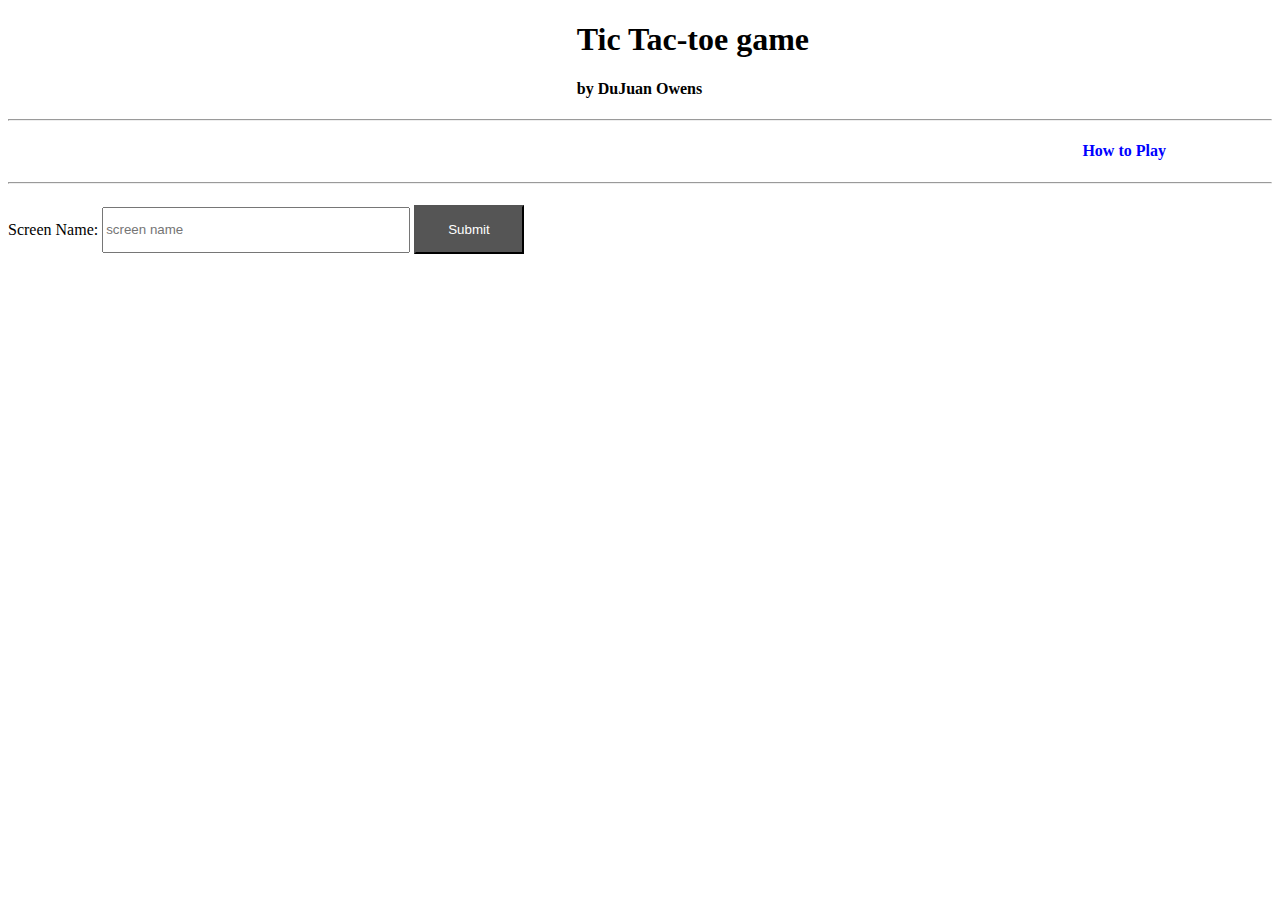
<file: index.html>
<!DOCTYPE html>
<html lang="en">

<head>
	<meta charset="UTF-8">
	<meta name="viewport" content="width=device-width, initial-scale=1.0">
	<meta name="author" content="DuJuan Owens">
	<meta name="description" content="Tic Tac Toe">
	<title>Welcome to Tic Tac Toe</title>
	<link rel="stylesheet" href="styles.css">

</head>

<body>
	<div id="header">
		<h1>
			Tic Tac-toe game
		</h1>
		<h4>by DuJuan Owens</h4>
	</div>
	<hr>

	<h4 id="helpBox">How to Play</h4>

	<hr>
	<div id="login-phase">
		<form id="login-form" onsubmit="return false;">
			<label for="screenName">Screen Name:</label>
			<input id="screen-input" name="screenName" type="text" placeholder="screen name">

			<button name="loginBtn" type="submit">Submit</button>
			<input type="hidden" name="action" value="login" />
			<div id="loginError" style="color:red; margin-top: 10px;"></div>
		</form>
	</div>
	<div id="popupOverlay" class="popup-overlay"> <!-- the popup div for the overlay  -->
		<div class="popup-box">
			<span class="close-btn" onclick="hidePopup()">&times;</span>
			<div id="popupContent">This is the popup message</div>
		</div>
	</div>

	<div class="phase" id="menu-phase">
		<div class="container">
			<div class="table-container">
				<table class="table-status" border="1">
					<caption>Players</caption>
					<thead>
						<tr>
							<th>X-player</th>
							<th>O-player</th>
						</tr>
					</thead>
					<tbody id="player-table">

					</tbody>
				</table>
			</div>
			<div class="table-container">

				<table class="table-status" border="1">

					<thead>
						<tr>
							<th>Idle Clients</th>

						</tr>
					</thead>
					<tbody id="idle-table">


				</table>
			</div>
		</div>


		<div>
			<button id="newGame">NEW<br> GAME</button>
		</div>
	</div>

	<div class="phase" id="game-phase">
		<table id=game-status>
			<tr>
				<th>X:</th>
				<th>O:</th>
				<th>Turn:</th>
			</tr>
			<tr>
				<td id="x-label">Snake</td>
				<td id="o-label">Lion</td>
				<td id="turn-label">X-Snake</td>
			</tr>
		</table>


		<table id="tic-tac-toe-board">
			<tr>
				<td id="cell-0" data-cell-index="0"></td>
				<td id="cell-1" data-cell-index="1"></td>
				<td id="cell-2" data-cell-index="2"></td>
			</tr>
			<tr>
				<td id="cell-3" data-cell-index="3"></td>
				<td id="cell-4" data-cell-index="4"></td>
				<td id="cell-5" data-cell-index="5"></td>
			</tr>
			<tr>
				<td id="cell-6" data-cell-index="6"></td>
				<td id="cell-7" data-cell-index="7"></td>
				<td id="cell-8" data-cell-index="8"></td>
			</tr>
		</table>


	</div>





	<script src="https://cdn.socket.io/4.7.4/socket.io.min.js"></script>

	<script src="myscripts.js"></script>


	<script>

		let yourSymbol = "";
		let opponentSymbol = "";
		let yourTurn = false;
		let screenName = "";
		let opponentName = "";



		var connectedSocket = null;

		// Send message to Server. 
		// Will create a connection if one is not already established
		function sendToServer(messageType, message) {
			try {
				if (!connectedSocket) createSocket();
				connectedSocket.emit(messageType, message); // send msg to server
			} catch (err) {
				alert("System error 987: " + err + " contact us, or try again later");
			}
		}

		function createSocket() {
			try {
				connectedSocket = io("http://13.58.196.73:8080", { transports: ["websocket"], withCredentials: true });
			} catch (err) {
				alert('connectedSocket create error, contact us');
				connectedSocket = null;
				return;
			}


			connectedSocket.on("LOGIN-OK", function (message) {
				connectedSocket.screenName = message.screenName;
				console.log(connectedSocket);
				hideLogin();
				showMenu();
				connectedSocket.emit("update-idle");
				connectedSocket.emit("print-players");



			});

			connectedSocket.on("PLAY", function (message) {




				showGame();// shows the  game table 



				document.getElementById("x-label").innerText = message.x_player;
				document.getElementById("o-label").innerText = message.o_player;

				document.getElementById("turn-label").innerText = "X-" + message.x_player;
				//always goes first

				if (connectedSocket.screenName === message.x_player) {
					yourSymbol = "X";
					opponentSymbol = "O";
					yourTurn = true;
					opponentName = message.o_player;
				} else {
					yourSymbol = "O";
					opponentSymbol = "X";
					yourTurn = false;
					opponentName = message.x_player;
				}

				document.querySelectorAll("#tic-tac-toe-board td").forEach(td => {
					td.textContent = "";

				});





			});


			connectedSocket.on("update-gamelist2", function (rows) {

				if (rows && rows.length > 0) {
					const tbody = document.getElementById("player-table");
					tbody.innerHTML = ""; // clear existing rows

					rows.forEach(row => {
						const tr = document.createElement("tr");

						const xCell = document.createElement("td");
						const oCell = document.createElement("td");

						// If a player slot is empty, add a Join button
						if (row.x_player) {
							xCell.textContent = row.x_player;
						} else {
							xCell.innerHTML = `<button class="Join" data-position="x">Join</button>`;
						}

						if (row.o_player) {
							oCell.textContent = row.o_player;
						} else {
							oCell.innerHTML = `<button class="Join" data-position="o">Join</button>`;
						}

						tr.appendChild(xCell);
						tr.appendChild(oCell);
						tbody.appendChild(tr);
					});
				}
			});


			connectedSocket.on("MOVE", ({ cell }) => {
				const targetCell = document.querySelector(`[data-cell-index="${cell}"]`);
				if (targetCell && targetCell.textContent === "") {
					targetCell.textContent = opponentSymbol;
					yourTurn = true;
					document.getElementById("turn-label").innerText=yourSymbol+"- " + screenName;
					
					


					

					// Check for win/draw here
					const result = checkGameOver();
					if (result !== null) {
						// result = 'X', 'O', or 'D'
						connectedSocket.emit("END-GAME", {
							winner: result,
							screenName,
							opponentName
							
						});
					}
				}
			});


			connectedSocket.on("END-GAME", ({ winner }) => {
				let message = winner === "D"
					? "Game is a draw!"
					: (winner === yourSymbol ? "You won!" : "You lost!");

				showPopup(message);

				// Disable all empty cells
				document.querySelectorAll('#tic-tac-toe-board td').forEach(td => {
					if (td.textContent === "") td.style.pointerEvents = "none";
				});

				// Re-enable new game button
				document.getElementById("newGame").disabled = false;
			});


			connectedSocket.on("update-gamelist", function (message) {

				let position = message.position.toLowerCase();
				let tCell = document.getElementById("player-table")
				const newRow = document.createElement('tr');
				const playerCell = document.createElement('td');
				const playerCell2 = document.createElement('td');
				if (position == "x") {
					playerCell.textContent = message.screenName;
					playerCell2.innerHTML = "<button class = 'Join'>Join</button>";

				}
				else {
					playerCell.innerHTML = "<button class = 'Join'>Join</button>";
					playerCell2.textContent = message.screenName;

				}
				newRow.appendChild(playerCell);
				newRow.appendChild(playerCell2);
				tCell.appendChild(newRow);
				connectedSocket.emit("update-idle");


			});

			connectedSocket.on("update-idlelist", function (idleUser) {
				const tableBody = document.getElementById("idle-table");
				tableBody.innerHTML = "";
				idleUser.forEach((user) => {
					const row = document.createElement("tr");
					const cell = document.createElement("td");
					cell.textContent = user.user;
					row.appendChild(cell);
					tableBody.appendChild(row);



				});

			});


			// Here's another message type event handler
			// Come here when messages of type "game-msg" are sent from server to client via the connectedSocket
			connectedSocket.on("LOGIN-TAKEN", function (message) {
				loginError("That user name is already  in use");
			});

			connectedSocket.on("alert", function (message) {
				alert(message);
			});
		}

		// Send the typed message to server, then wipe the typed message
		function sendMessage() {
			if ((screenName = document.getElementById("screen-input").value).length == 0) loginError("Can't send empty string");
			else {
				sendToServer("TO-SERVER LOGIN screen-name", { 'screenName': screenName });
				document.getElementById("screen-input").value = "";
			}
		}

		// Handle join, exit and other messaging for the private room

		createSocket();

		document.getElementById("login-form").addEventListener("submit", function (e) {     //when submit is pressed and prevent reload of the  page do this ..
			e.preventDefault();
			document.getElementById("loginError").innerText = '';



			sendMessage();

		});
		document.getElementById("newGame").addEventListener("click", function (e) {     //when submit is pressed and prevent reload of the  page do this ..
			e.preventDefault();
			let userInput = "";
			while (userInput.toLowerCase() != "x" && userInput.toLowerCase() !== "o") {
				userInput = prompt("Which would you like to be X or O?");
				if (userInput === null) return; // if cancel is pressed.

			}
			connectedSocket.emit("new-game", userInput);



		});
		document.addEventListener("click", function (e) {
			if (e.target.classList.contains("Join")) {
				e.preventDefault();

				const buttonCell = e.target.parentElement;      // <td> containing the button
				const row = buttonCell.parentElement;           // <tr> row
				const cells = row.children;

				const index = Array.from(cells).indexOf(buttonCell);
				const otherCell = cells[1 - index];
				const playerName = otherCell.textContent.trim();

				console.log("You are joining:", playerName);

				if (playerName !== connectedSocket.screenName) {
					if (index === 0) {
						// Clicked Join on the X side, user is joining as O
						connectedSocket.emit("join", { position: "o", opponent: playerName });
					} else {
						// Clicked Join on the O side, user is joining as X
						connectedSocket.emit("join", { position: "x", opponent: playerName });
					}
				} else {
					showPopup("You can't join a game with yourself");
				}
			}
		});


		document.querySelectorAll('#tic-tac-toe-board td').forEach((cell) => {
			cell.addEventListener("click", function () {
				const cellNum = parseInt(cell.dataset.cellIndex); // 0–8
				if (cell.textContent !== "") return; // already taken

				if (yourTurn) {
					let opponent;

					cell.textContent = yourSymbol; // 'X' or 'O'

					const result = checkGameOver();
					if (result !== null) {
					connectedSocket.emit("END-GAME", {
						winner: result,
						screenName,
						opponentName
							});
	}
					if(yourSymbol.toLowerCase()=="x")
					{
						 opponent=document.getElementById("o-label").innerText;
						 document.getElementById("turn-label").innerText="O - " + opponent;
					}
						else
						{
							opponent = document.getElementById("x-label").innerText;
							document.getElementById("turn-label").innerText="X - " + opponent;
						}

					sendToServer("MOVE", {
						screenName: opponent,
						cell: cellNum
					});
					yourTurn = false; // disable until move comes back
				} else {
					showPopup("Not your turn!");
				}
			});
		});

		function checkGameOver() {
			const cells = Array.from(document.querySelectorAll('#tic-tac-toe-board td')).map(td => td.textContent);

			const winPatterns = [
				[0, 1, 2], [3, 4, 5], [6, 7, 8], // rows
				[0, 3, 6], [1, 4, 7], [2, 5, 8], // cols
				[0, 4, 8], [2, 4, 6]           // diags
			];

			for (let pattern of winPatterns) {
				const [a, b, c] = pattern;
				if (cells[a] && cells[a] === cells[b] && cells[b] === cells[c]) {
					return cells[a]; // 'X' or 'O'
				}
			}

			if (cells.every(cell => cell !== "")) {
				return 'D'; // Draw
			}

			return null;
		}










	</script>

</body>

</html>
</file>
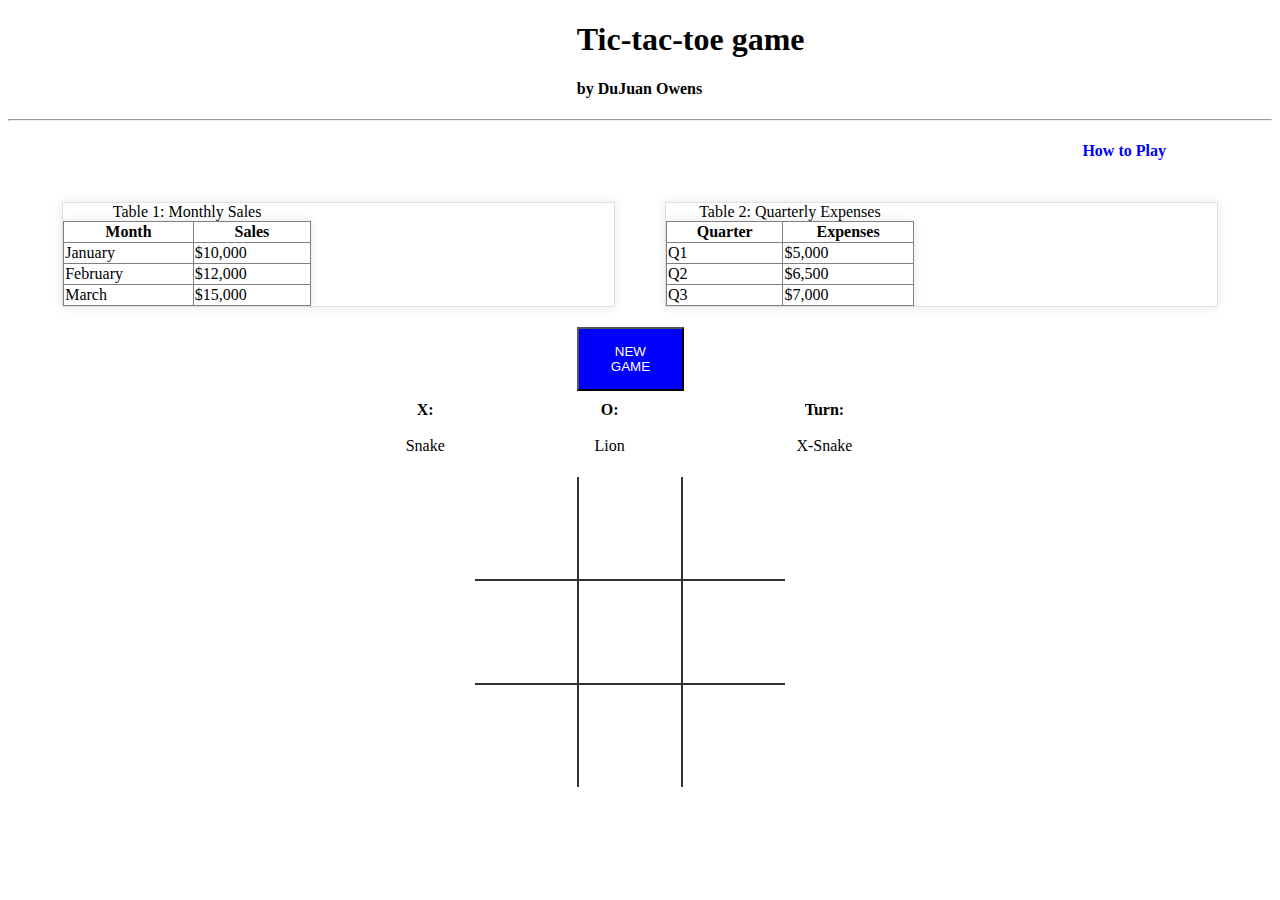
<file: game.html>
<!DOCTYPE html>
<html lang="en">
<head>
    <meta charset="UTF-8">
    <meta name="viewport" content="width=device-width, initial-scale=1.0">
    <title>Document</title>
</head>
<link rel="stylesheet" href="styles.css">

<body>
    <div id = "header">
    <h1>
        Tic-tac-toe game
    </h1>
    <h4>
        by DuJuan Owens
    </h4>
</div>
    <hr>
    <h4 id = "helpBox">How to Play</h4>

    <div class="container">
        <div class = "table-container">
        <table class = "table-status" border="1">
            <caption>Table 1: Monthly Sales</caption>
            <thead>
                <tr>
                    <th>Month</th>
                    <th>Sales</th>
                </tr>
            </thead>
            <tbody>
                <tr>
                    <td>January</td>
                    <td>$10,000</td>
                </tr>
                <tr>
                    <td>February</td>
                    <td>$12,000</td>
                </tr>
                <tr>
                    <td>March</td>
                    <td>$15,000</td>
                </tr>
            </tbody>
        </table>
        </div>
        <div class = "table-container">

        <table class = "table-status" border="1">
            <caption>Table 2: Quarterly Expenses</caption>
            <thead>
                <tr>
                    <th>Quarter</th>
                    <th>Expenses</th>
                </tr>
            </thead>
            <tbody>
                <tr>
                    <td>Q1</td>
                    <td>$5,000</td>
                </tr>
                <tr>
                    <td>Q2</td>
                    <td>$6,500</td>
                </tr>
                <tr>
                    <td>Q3</td>
                    <td>$7,000</td>
                </tr>
              
        </table>
        </div>
    </div>


    <div>
        <button id = "newGame">NEW<br> GAME</button>
    </div>

    <script src="myscripts.js"></script>

    <table id = game-status>
        <tr>
            <th>X:</th>
            <th>O:</th>
            <th>Turn:</th>
        </tr>
        <tr>
            <td id ="x-label">Snake</td>
            <td id = "o-label">Lion</td>
            <td id = "turn-label">X-Snake</td>
        </tr>
    </table>


    <table id="tic-tac-toe-board">
        <tr>
            <td id="cell-0" data-cell-index="0"></td>
            <td id="cell-1" data-cell-index="1"></td>
            <td id="cell-2" data-cell-index="2"></td>
        </tr>
        <tr>
            <td id="cell-3" data-cell-index="3"></td>
            <td id="cell-4" data-cell-index="4"></td>
            <td id="cell-5" data-cell-index="5"></td>
        </tr>
        <tr>
            <td id="cell-6" data-cell-index="6"></td>
            <td id="cell-7" data-cell-index="7"></td>
            <td id="cell-8" data-cell-index="8"></td>
        </tr>
    </table>
    <script>


    document.getElementById("newGame").addEventListener("submit", function (e) {     //when submit is pressed and prevent reload of the  page do this ..
                e.preventDefault();


          

    });
  
    </script>


    

</body>
</html>
</file>
<file: styles.css>
.phase{
    display: none;
}
        #title{
            text-align:center;

        }

          input {
            width: 300px;
            height: 40px;
            margin: 15px auto;
        }
        button{
            background-color: #555555;
            color: white;
            padding: 15px 32px;
        }

        .popup-box {
            background: white;
            padding: 20px 30px;
            border-radius: 10px;
            max-width: 400px;
            position: relative;
            box-shadow: 0 0 10px rgba(0, 0, 0, 0.3);
            font-family: sans-serif;
            text-align: center;
        }
        #popupOverlay {
            display: none;
            /* Hidden by default */
            position: fixed;
            top: 0;
            left: 0;
            width: 100%;
            height: 100%;
           background-color: rgba(0, 0, 0, 0.7);
            /* dimmed background */
            z-index: 999;
            justify-content: center;
            align-items: center;
        }

        #helpBox {
            position: relative;
            left: 85%;
            cursor: pointer;
            user-select: none;
            /* prevents text selection on click */
            color: blue;

        }

        #helpBox:hover {
            color: darkblue;
        }


        .popup-box {
            background: white;
            padding: 20px 30px;
            border-radius: 10px;
            max-width: 400px;
            position: relative;
            top: 0;
            box-shadow: 0 0 10px rgba(0, 0, 0, 0.3);
            font-family: sans-serif;
            text-align: center;
            z-index: 1000;
        }

        /* [x] Close button */
        .close-btn {
            position: absolute;
            top: 10px;
            right: 15px;
            font-size: 24px;
            font-weight: bold;
            cursor: pointer;
        }
        .container {
            display: flex;
            justify-content: center; /* Centers the tables horizontally */
            gap: 50px; /* Adds 20px space between the tables */
            padding: 20px; /* Optional: Add some padding around the container */
        }

        .table-status {
            border-collapse: collapse;
            overflow-y: auto;
            width: 45%; /* Adjust width as needed, ensuring they fit side-by-side with gap */
            box-shadow: 0 0 10px rgba(0, 0, 0, 0.1); /* Optional: Add a subtle shadow */
        }

        #newGame{
            color: white;
            background-color: blue;
            position:relative;
            left:45%;
            
        }
        #game-status
        {
            width: 50%;
            position: relative;
            left:25%;
            text-align: center;

        }
        #game-status th,
        #game-status td {
            padding:8px;
            margin: 0px;
            
        }

                /* Basic styling for the Tic-Tac-Toe board */
        #tic-tac-toe-board {
            border-collapse: collapse; /* Makes borders connect cleanly */
           position: relative;
           left:36%;
           margin: 12px;
        }

        #tic-tac-toe-board td {
            width: 100px; /* Adjust cell size as needed */
            height: 100px;
            border: 2px solid #333; /* Darker border for the grid lines */
            text-align: center; /* Center X's and O's */
            vertical-align: middle; /* Vertically center X's and O's */
            font-size: 3em; /* Larger font size for X and O */
            font-family: 'Arial Black', sans-serif; /* Bold font for X and O */
            cursor: pointer; /* Indicates the cells are clickable */
        }

        /* Remove border from specific cells to create the classic Tic-Tac-Toe look */
        #tic-tac-toe-board tr:first-child td { border-top: none; }
        #tic-tac-toe-board tr:last-child td { border-bottom: none; }
        #tic-tac-toe-board td:first-child { border-left: none; }
        #tic-tac-toe-board td:last-child { border-right: none; }
.table-container {
    max-height: 250px; /* Crucial: Set a max-height for individual scrolling */
    overflow-y: auto;  /* Enable vertical scrollbar only when needed */
    width: 45%;        /* Adjust width to fit side-by-side */
    box-shadow: 0 0 10px rgba(0, 0, 0, 0.1); /* Shadow around the scrollable area */
    border: 1px solid #e0e0e0; /* Optional: border around the scrollable box */
}
#header{
    position: relative;
    left: 45%;
}
</file>
